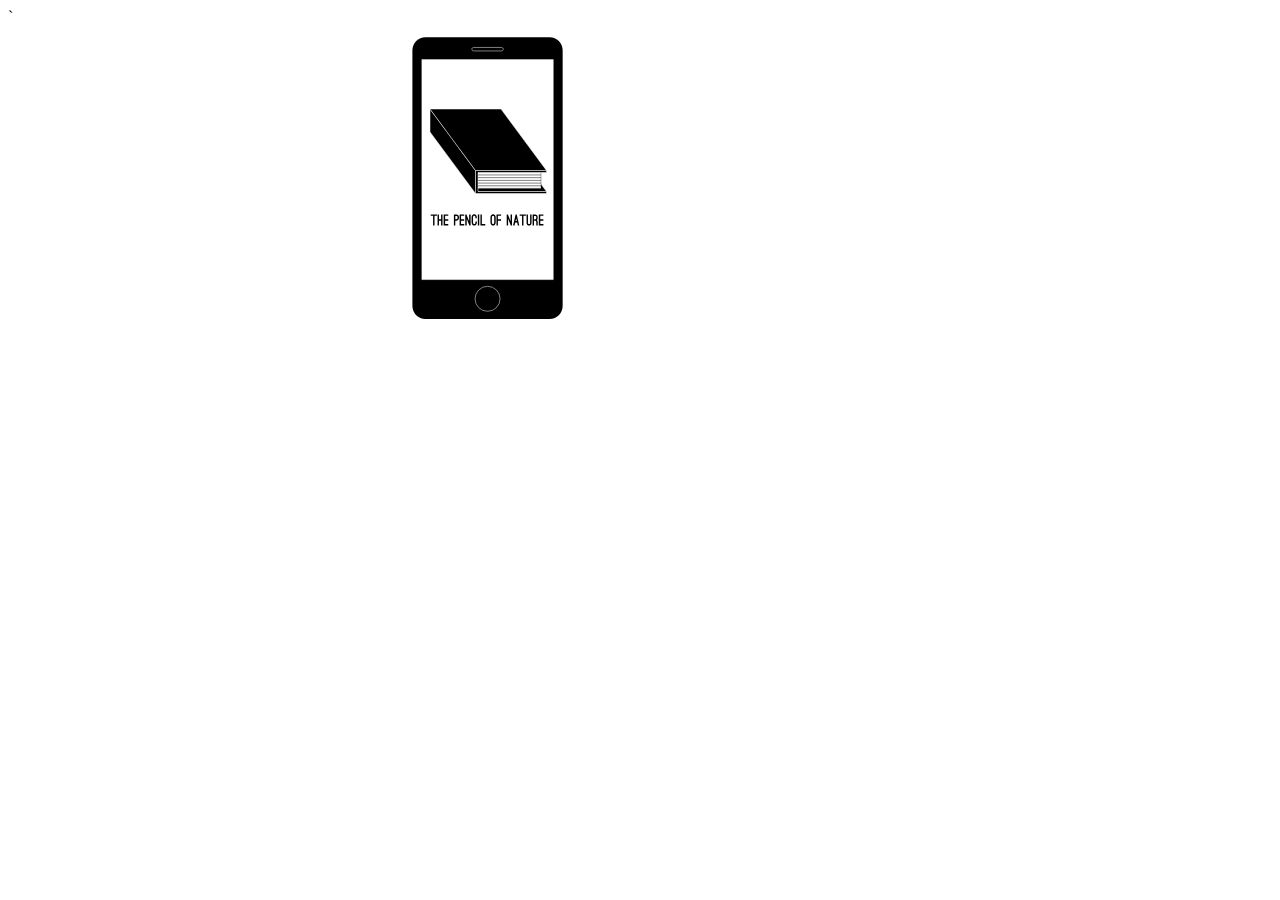
<file: week1/index.html>
<!doctype html>
<html>
<head>
  <link rel="stylesheet" type="text/css" href="style1.css" />
  <link rel="stylesheet" type="text/css" href="style2.css" />
  <link rel="stylesheet" type="text/css" href="style3.css" />
<meta name="viewport" content="width=device-width, initial-scale=1, maximum-scale=1, user-scalable=0"/>`

<script type="text/javascript" src="script.js"></script>
</head>
<body>
  <main class="composition1">
    <svg width="600px" height="600px" viewBox="0 0 1200 1200"  xml:space="preserve">

    <g id="phone">
    	<g>
    		<g id="phonebody">
    			<path class="phonebody" d="M170.8,586.1c-14.3,0-26-11.7-26-26V48.5c0-14.3,11.7-26,26-26h248.5c14.3,0,26,11.7,26,26v511.6c0,14.3-11.7,26-26,26
    				H170.8z"/>
    		</g>
        <!-- <path class="st0"  d="M419.3,23c14,0,25.5,11.5,25.5,25.5v511.6c0,14-11.5,25.5-25.5,25.5H170.8c-14,0-25.5-11.5-25.5-25.5V48.5
          c0-14,11.5-25.5,25.5-25.5H419.3 M419.3,22H170.8c-14.6,0-26.5,11.9-26.5,26.5v511.6c0,14.6,11.9,26.5,26.5,26.5h248.5
          c14.6,0,26.5-11.9,26.5-26.5V48.5C445.8,33.9,434,22,419.3,22L419.3,22z"/> -->
        <circle class="st1" id="button" cx="295.1" cy="545.6" r="25"/>
    		<path class="st1" id="speaker" d="M323,42.9h-55.8c-1.9,0-3.5,1.6-3.5,3.5c0,1.9,1.6,3.5,3.5,3.5c0,0,55.8,0,55.8,0c1.9,0,3.5-1.6,3.5-3.5
    			C326.5,44.4,324.9,42.9,323,42.9z"/>
    	</g>
    	<g id="screen">
    		<rect x="162.5" y="66.2" class="st0" width="265.2" height="441.9"/>
    		<path d="M427.2,66.7v440.9H163V66.7H427.2 M428.2,65.7h-1H163h-1v1v440.9v1h1h264.2h1v-1V66.7V65.7L428.2,65.7z"/>

<!--gradient-->
<defs>
    <linearGradient id="testGradient" x1="100%" y1="100%">
      <stop offset="0%" stop-color="white" stop-opacity="1">
        <animate attributeName="stop-color" values="white;pink;white" dur="10s" repeatCount="indefinite" />
      </stop>
    </linearGradient>
</defs>
      </g>




    </g>
    <g id="nature">
    	<g>
    		<path d="M193.8,379.7h-4.8V399h-2.8v-19.3h-4.8v-2.8h12.5V379.7z"/>
    		<path d="M205,376.9V399h-2.8v-9.6h-4.3v9.6h-2.8v-22.1h2.8v9.6h4.3v-9.6H205z"/>
    		<path d="M210.2,379.7v6.8h6.3v2.8h-6.3v6.8h6.3v2.8h-9.2v-22.1h9.2v2.8H210.2z"/>
    		<path d="M230.6,399h-2.8v-22.1h4.6c1.9,0,3.3,0.5,4.3,1.6c0.9,1.1,1.4,2.6,1.4,4.6c0,2-0.5,3.5-1.4,4.6c-1,1.1-2.4,1.7-4.3,1.7
    			h-1.8V399z M230.6,386.5h1.8c0.8,0,1.3-0.1,1.6-0.3c0.3-0.2,0.5-0.3,0.5-0.4c0.4-0.5,0.7-1.4,0.7-2.7c0-0.7-0.1-1.3-0.2-1.7
    			c-0.1-0.4-0.3-0.8-0.5-1c-0.2-0.2-0.5-0.4-0.9-0.5s-0.8-0.1-1.2-0.1h-1.8V386.5z"/>
    		<path d="M242.1,379.7v6.8h6.3v2.8h-6.3v6.8h6.3v2.8h-9.2v-22.1h9.2v2.8H242.1z"/>
    		<path d="M253.3,399h-2.8v-22.1h2.4l5.4,13.4v-13.4h2.9V399h-2.4l-5.4-13.4V399z"/>
    		<path d="M268.4,399c-0.5,0-1-0.1-1.4-0.2c-0.4-0.1-0.8-0.2-1.1-0.4c-0.3-0.2-0.6-0.4-0.8-0.6s-0.4-0.4-0.6-0.6
    			c-0.8-1.1-1.3-2.6-1.3-4.6v-9.5c0-2,0.4-3.5,1.3-4.6c0.3-0.4,0.8-0.8,1.4-1.2c0.6-0.4,1.5-0.6,2.6-0.6s1.9,0.2,2.5,0.6
    			s1.1,0.8,1.4,1.2c0.9,1.1,1.3,2.6,1.3,4.6v1.4h-2.8v-1.4c0-0.9-0.1-1.5-0.3-2c-0.2-0.5-0.4-0.8-0.6-1c-0.2-0.2-0.5-0.3-0.8-0.4
    			c-0.3,0-0.5-0.1-0.7-0.1c-0.2,0-0.5,0-0.7,0.1c-0.3,0-0.5,0.2-0.8,0.4c-0.3,0.2-0.5,0.6-0.6,1c-0.2,0.5-0.3,1.2-0.3,2v9.5
    			c0,1.3,0.2,2.2,0.7,2.8c0.1,0.1,0.3,0.3,0.5,0.5s0.7,0.2,1.2,0.2s0.9-0.1,1.2-0.2s0.4-0.3,0.6-0.5c0.4-0.6,0.7-1.5,0.7-2.8v-1.4
    			h2.8v1.4c0,1.9-0.4,3.5-1.3,4.6c-0.3,0.4-0.8,0.8-1.4,1.2S269.5,399,268.4,399z"/>
    		<path d="M275.7,399v-22.1h2.8V399H275.7z"/>
    		<path d="M280.9,399v-22.1h2.8v19.3h6.8v2.8H280.9z"/>
    		<path d="M306.1,399c-1.1,0-1.9-0.2-2.5-0.6c-0.6-0.4-1.1-0.8-1.4-1.2c-0.8-1.1-1.3-2.6-1.3-4.6v-9.5c0-2,0.4-3.5,1.3-4.6
    			c0.2-0.2,0.4-0.4,0.6-0.6c0.2-0.2,0.5-0.4,0.8-0.6s0.7-0.3,1.1-0.4c0.4-0.1,0.9-0.2,1.4-0.2c1.1,0,1.9,0.2,2.6,0.6
    			c0.6,0.4,1.1,0.8,1.4,1.2c0.8,1.1,1.3,2.6,1.3,4.6v9.5c0,2-0.4,3.5-1.3,4.6c-0.3,0.4-0.8,0.8-1.4,1.2
    			C308,398.8,307.1,399,306.1,399z M306.1,379.7c-0.2,0-0.5,0-0.7,0.1c-0.3,0-0.5,0.2-0.8,0.4c-0.3,0.2-0.5,0.6-0.6,1
    			s-0.3,1.1-0.3,2v9.5c0,0.9,0.1,1.6,0.3,2s0.4,0.8,0.6,1s0.5,0.3,0.8,0.4s0.5,0.1,0.7,0.1c0.2,0,0.4,0,0.7-0.1
    			c0.3,0,0.5-0.2,0.8-0.4c0.3-0.2,0.5-0.5,0.6-1s0.3-1.1,0.3-2v-9.5c0-0.9-0.1-1.5-0.3-2s-0.4-0.8-0.6-1c-0.3-0.2-0.5-0.3-0.8-0.4
    			C306.5,379.7,306.3,379.7,306.1,379.7z"/>
    		<path d="M315.8,379.7v6.8h6.3v2.8h-6.3v9.7H313v-22.1h9.2v2.8H315.8z"/>
    		<path d="M336.2,399h-2.8v-22.1h2.4l5.4,13.4v-13.4h2.8V399h-2.4l-5.4-13.4V399z"/>
    		<path d="M349,399h-2.9l5.1-22.1h2.2l5.2,22.1h-2.9l-1.4-6.2h-3.8L349,399z M352.4,384.6l-1.3,5.4h2.5L352.4,384.6z"/>
    		<path d="M371.7,379.7h-4.8V399h-2.8v-19.3h-4.8v-2.8h12.5V379.7z"/>
    		<path d="M378,399c-1,0-1.8-0.2-2.4-0.5c-0.6-0.3-1-0.7-1.3-1.1c-0.8-1-1.2-2.4-1.2-4.2v-16.2h2.8v16.2c0,0.8,0.1,1.4,0.2,1.8
    			s0.3,0.7,0.6,0.9c0.2,0.2,0.4,0.3,0.7,0.3c0.2,0,0.5,0,0.7,0s0.4,0,0.7,0c0.2,0,0.5-0.1,0.7-0.3c0.2-0.2,0.4-0.5,0.6-0.9
    			c0.1-0.4,0.2-1,0.2-1.8v-16.2h2.8v16.2c0,1.8-0.4,3.2-1.2,4.2c-0.3,0.4-0.8,0.8-1.3,1.1S379,399,378,399z"/>
    		<path d="M393.8,388.1c0.5,0.5,1,1.1,1.2,1.9c0.3,0.7,0.4,1.5,0.4,2.5v6.5h-2.8v-6.5c0-1.9-0.9-2.9-2.8-2.9h-1.4H388v9.5h-2.8
    			v-22.1h4.6c1.9,0,3.3,0.6,4.3,1.7c0.9,1,1.3,2.6,1.3,4.6c0,2-0.4,3.6-1.3,4.6c0,0-0.1,0.1-0.1,0.2
    			C393.9,388,393.8,388.1,393.8,388.1z M389.8,386.7c0.8,0,1.3-0.1,1.6-0.3c0.3-0.2,0.5-0.3,0.6-0.4c0.4-0.6,0.7-1.5,0.7-2.8
    			c0-0.7-0.1-1.3-0.2-1.8c-0.1-0.5-0.3-0.8-0.5-1c-0.2-0.2-0.5-0.4-0.9-0.5s-0.8-0.1-1.2-0.1H388v7h0.4H389.8z"/>
    		<path d="M400.5,379.7v6.8h6.3v2.8h-6.3v6.8h6.3v2.8h-9.2v-22.1h9.2v2.8H400.5z"/>
    	</g>
    </g>
    <g id="book">
    	<g>
    		<polygon class="st1" points="413,331 271,331 180,208 322,208 		"/>
    		<g>
    			<polygon class="st2" points="342.8,214.8 342.8,244.8 211.3,244.8 270.6,324.8 402,324.8 402,291.5 			"/>
    		</g>
    		<polygon class="st1" points="271,289 271,335 180,212 180,166 		"/>
    		<polygon class="st1" points="413,289 271,289 180,166 322,166 		"/>
    		<polygon class="st1" points="413,293 276,293 276,331 413,331 413,335 271,335 271,289 413,289 		"/>
    		<line class="st3" x1="276" y1="297.9" x2="402" y2="297.9"/>
    		<line class="st3" x1="276" y1="303.3" x2="402" y2="303.3"/>
    		<line class="st3" x1="276" y1="308.8" x2="402" y2="308.8"/>
    		<line class="st3" x1="276" y1="314.2" x2="402" y2="314.2"/>
    		<line class="st3" x1="276" y1="319.6" x2="402" y2="319.6"/>
    	</g>
    </g>

    <g id="bauhaus">
    	<g>
    		<g>
    			<path class="st4" d="M137.6,206c-10-13.7-20.1-27.3-30.3-40.8"/>
    			<path class="st4" d="M131.7,163c-6.6-0.7-12.2,0.1-17.8,0.9c-2,0.3-4,0.6-6,0.8c-0.4,0.1-0.7,0.4-0.2,0.6"/>
    			<path class="st4" d="M143,178.2c-8.2,0.6-16.1,1.6-23.7,2.9"/>
    			<path class="st4" d="M178.3,204.2c-11.3-14-22.6-28-33.9-42c2.5-1.5,7.3-1.2,12,0.7c4.7,1.9,9,5.4,10.7,8.6
    				c1.4,2.7,1,5.1-0.5,6.8c-1.5,1.7-4.1,2.7-6.8,3.4"/>
    			<path class="st4" d="M195.9,200.9c-9.3-8.3-18.5-15.6-28.7-22.9"/>
    			<path class="st4" d="M181,160.8c-0.7,2,1.2,5.9,2.8,9.1c2,3.9,4.3,7.9,8,11.8c3.7,3.9,9,7.7,14.7,9.8c2.4,0.9,4.8,1.4,7,1.8
    				c4.8,0.7,9.4,0.6,11.7-1.2c2.6-2.1,2-5.9,0.3-9.7c-2.4-5.6-7.2-11.8-14.3-16.9C204.8,160.9,183.8,152.6,181,160.8z"/>
    			<path class="st4" d="M248.1,198.8c-10.4-13.6-20.7-27.2-31.1-40.9c16.1,10.1,31,21.4,45.6,33.5c-6.8-11.3-13.1-22.6-19-34.4
    				c7.7,4.1,13.4,9.9,18.7,15.4c7,7.4,14.1,14.7,21.1,22.1"/>
    			<path class="st4" d="M187.5,268.7c-10.4-14.5-21.4-28.4-32.9-42.1c5.2,0.4,10-0.3,15.7,1.8c5.9,2.1,11,6.4,15,10.4
    				c0.8,0.8,1.7,1.7,1.6,2.5c0,0.5-0.5,0.8-1,1.1c-4,2.1-9.1,3.5-14.9,4"/>
    			<path class="st4" d="M188.4,269.1c3.7,0,7.7,0.1,9.7-1.5c1.4-1,1.7-2.7,1.8-4.4c0.3-3.2-0.2-7-3.3-10.8
    				c-3.1-3.9-9.4-7.9-14.6-8.3"/>
    			<path class="st4" d="M212.9,265.9c-9.3-12.4-13.9-27.1-21.8-39.5c-1.2-1.9-2.9-4.2-1.7-5.2c16,14,31.9,27.9,47.9,41.9"/>
    			<path class="st4" d="M214.7,219.9c7.9,10.8,16,21.2,24.7,31.2c2.7,3.1,6,6.4,10.4,8.4c6.6,3,12.4,1,12.8-2.9
    				c0.5-3.8-2.7-8.7-5.9-13.3c-6.1-9.2-7.3-11.6-13.5-20.8"/>
    			<path class="st4" d="M201.1,242.7c4.3-0.2,8.9,0,13.7,0.5"/>
    			<path class="st4" d="M251.4,219.9c9.2,12.7,18.5,25.3,27.7,38"/>
    			<path class="st4" d="M279.4,222.2c9,11.6,17.6,23.3,25.4,35.8"/>
    			<path class="st4" d="M264.6,238.7c9,0,18.1,0,27.1,0"/>
    			<path class="st4" d="M316,261.1c-8.9-12.2-17.2-24.4-21.7-38.9c-0.4-1.3-0.5-2.8,1.2-2.8c1.6,0,3.7,1.4,5.2,2.6
    				c14.4,11.5,28.5,23.5,41.8,36.4"/>
    			<path class="st4" d="M329.8,220.4c5.8,8.4,12,16.8,18.9,24.3c2.8,3.1,5.9,6.2,9.7,9c3.8,2.8,8.6,5.2,13,6.1
    				c7.7,1.6,12-2.1,11.6-7s-4.3-10.6-8.1-16.1c-4.4-6.4-8.9-12.7-13.3-19.1"/>
    			<path class="st4" d="M304.4,242.3c6.5-0.2,13.2-0.1,20.1,0.2"/>
    			<path class="st4" d="M394,258.5c8.9,1.3,16.8,0.5,22.2-2.2c1.7-0.9,3.2-2.2,1.8-4.3c-1.1-1.6-3.4-3-5.7-4.1
    				c-2.6-1.3-5.3-2.4-8-3.2c-3.7-1.2-7.5-2.1-10.9-4.2c-2.8-1.7-4.8-3.9-6.6-6c-4.2-4.8-8.6-10.2-7.2-13.7c0.9-2.1,4-3.1,7.8-2.8
    				c3.8,0.3,8.2,1.7,12.4,3.6"/>
    			<path class="st4" d="M193.9,282.5c12.9,0,25.9,0,38.8,0"/>
    			<path class="st4" d="M241.3,319.6c-9.3-12.5-18.5-25-27.8-37.6"/>
    			<path class="st4" d="M243,290.5c0.7,3.7,3.2,7.9,6.1,12c3.2,4.6,7.8,9.9,14.3,12.4c2.5,1,5,1.3,7.3,1.6c4,0.5,8.2,0.9,10.7-0.4
    				c2.4-1.2,2.8-3.9,2.1-6.6c-2.6-10.5-13-17.7-21.3-22.9C250.4,279.2,241.7,282.8,243,290.5z"/>
    			<path class="st4" d="M307.3,285.4c-1.6,1.9-1.2,5.7,0,9.1c1.7,5,5.7,11,12.8,14.9c5.7,3.2,12.2,4.3,17,3.9c4.4-0.4,7.9-2,8.5-5
    				c0.6-2.8-1.4-6.4-3.6-9.9c-1.3-2-2.6-4-4.6-5.9C330.5,286.2,313.9,277.6,307.3,285.4z"/>
    			<path class="st4" d="M341,283.4c6,9.4,13.3,17.8,20.7,25.8c1.2,1.3,2.7,2.7,4.5,3.4c1.2,0.5,2.4,0.6,3.5,0.7
    				c5.1,0.4,10.1-0.2,10.9-3.3c0.6-2.5-1.7-5.9-3.9-9c-4.4-6.2-8.7-12.4-13.1-18.6"/>
    			<path class="st4" d="M400.2,312c-7.7-10.4-15.4-20.8-23.1-31.2c3.7-0.1,7.6-0.3,12,1.1c4.4,1.3,9.4,4.6,10.2,7.5
    				c0.8,2.9-2.7,4-5.9,4.7c-1.7,0.4-3.5,0.7-5.2,1.1"/>
    			<path class="st4" d="M420.6,312.4c-8-7.6-17.4-13-27-18.2"/>
    			<path class="st4" d="M250.3,334.4c9.4,13.3,18.8,26.5,28.1,39.8"/>
    			<path class="st4" d="M283.6,334.8c9.5,12.8,19,25.6,28.4,38.4"/>
    			<path class="st4" d="M264.9,356.7c11.4,0,22.9,0,34.3,0"/>
    			<path class="st4" d="M302.3,339.8c-0.8,1,0,3.4,0.9,5.4c1.6,3.6,3.8,7.3,6.6,11c1.2,1.7,2.6,3.4,4.5,4.9
    				c3.3,2.7,7.8,4.6,11.8,5.4s7.6,0.8,10.9,0.5c1.1-0.1,2.2-0.2,2.9-0.6c0.8-0.4,1.1-1.1,1.3-1.9c1.4-4.3-0.2-10-4.4-15.7
    				c-0.6-0.8-1.2-1.6-2.1-2.3c-0.9-0.7-1.9-1.4-2.9-2.1C324.5,339.8,307.6,333,302.3,339.8z"/>
    			<path class="st4" d="M338.7,337.9c2.7,4.1,5.7,8.1,9,12.2c3.9,4.8,8.9,10.1,15.8,12.9c6.4,2.6,12.8,1.7,13.5-1.8
    				c0.6-2.8-1.9-6.5-4.3-9.9c-4.6-6.6-9.5-13.1-14.6-19.7"/>
    			<path class="st4" d="M396.3,362.9c4.6,0.4,9.1,0.5,12.3-0.7c3.2-1.2,4.9-3.8,3.2-7.3c-0.4-0.8-1-1.6-1.9-2.4
    				c-1.1-0.8-2.4-1.4-3.7-2c-1.9-0.8-3.9-1.7-5.8-2.2c-3.5-1-6.8-1-10.4-2.3c-3.9-1.4-7.5-4.2-9.5-6.9c-2-2.7-2.5-5.3-2.2-7.5
    				c0.2-1.8,1.1-3.5,3.7-3.7c2.7-0.2,6.5,1.4,9.1,1.1"/>
    			<path class="st4" d="M423,332.3c-6.6-0.6-12.7-0.2-17.6,1.2c2.6,3.8,5.3,7.7,7.9,11.5c3.6,5.2,7.2,10.5,10.8,15.7
    				c8.5,0.2,17,0.5,25.5,0.7"/>
    			<path class="st4" d="M435.1,346.4c-7,0-14,0-21.1,0"/>
    		</g>
    	</g>
    </g>
    </svg>

  </main>
</body>
</html>
</file>
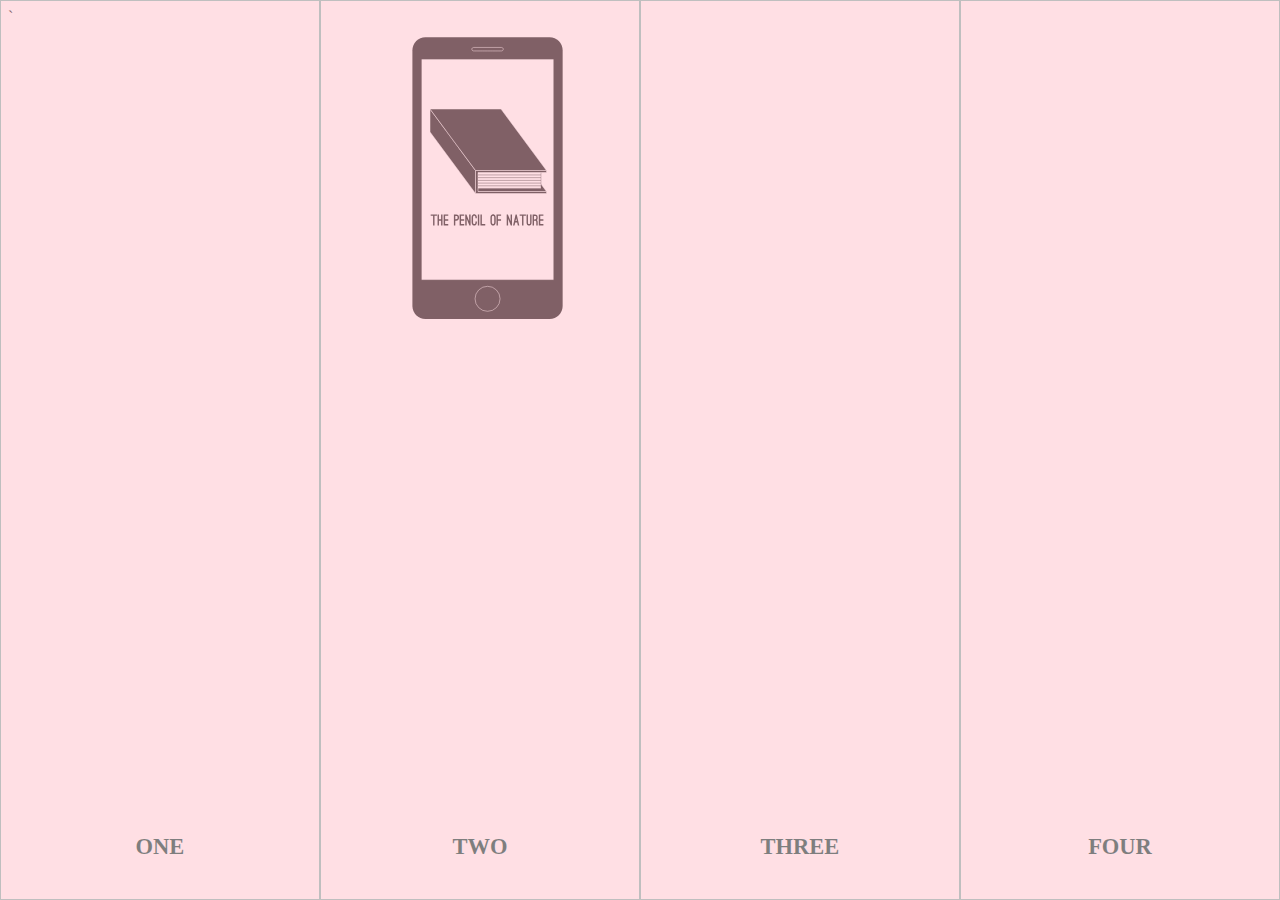
<file: week2/index.html>
<!doctype html>
<html>
<head>
  <link rel="stylesheet" type="text/css" href="control.css" />
  <link rel="stylesheet" type="text/css" href="style1.css" />
  <link rel="stylesheet" type="text/css" href="style2.css" />
  <link rel="stylesheet" type="text/css" href="style3.css" />
<meta name="viewport" content="width=device-width, initial-scale=1, maximum-scale=1, user-scalable=0"/>`

<script type="text/javascript" src="script.js"></script>
</head>
<body>
<div class="control-container">
  <div class="control-area" id="controlOne">
    <h2 class="control-label">ONE</h2>
  </div>
  <div class="control-area" id="controlTwo">
    <h2 class="control-label">TWO</h2>
  </div>
  <div class="control-area" id="controlThree">
    <h2 class="control-label">THREE</h2>
  </div>
  <div class="control-area" id="controlFour">
    <h2 class="control-label">FOUR</h2>
  </div>
</div>
  <main class="composition1">
    <svg width="600px" height="600px" viewBox="0 0 1200 1200"  xml:space="preserve">

    <g id="phone">
    	<g>
    		<g id="phonebody">
    			<path class="phonebody" d="M170.8,586.1c-14.3,0-26-11.7-26-26V48.5c0-14.3,11.7-26,26-26h248.5c14.3,0,26,11.7,26,26v511.6c0,14.3-11.7,26-26,26
    				H170.8z"/>
    		</g>
        <!-- <path class="st0"  d="M419.3,23c14,0,25.5,11.5,25.5,25.5v511.6c0,14-11.5,25.5-25.5,25.5H170.8c-14,0-25.5-11.5-25.5-25.5V48.5
          c0-14,11.5-25.5,25.5-25.5H419.3 M419.3,22H170.8c-14.6,0-26.5,11.9-26.5,26.5v511.6c0,14.6,11.9,26.5,26.5,26.5h248.5
          c14.6,0,26.5-11.9,26.5-26.5V48.5C445.8,33.9,434,22,419.3,22L419.3,22z"/> -->
        <circle class="st1" id="button" cx="295.1" cy="545.6" r="25"/>
    		<path class="st1" id="speaker" d="M323,42.9h-55.8c-1.9,0-3.5,1.6-3.5,3.5c0,1.9,1.6,3.5,3.5,3.5c0,0,55.8,0,55.8,0c1.9,0,3.5-1.6,3.5-3.5
    			C326.5,44.4,324.9,42.9,323,42.9z"/>
    	</g>
    	<g id="screen">
    		<rect x="162.5" y="66.2" class="st0" width="265.2" height="441.9"/>
    		<path d="M427.2,66.7v440.9H163V66.7H427.2 M428.2,65.7h-1H163h-1v1v440.9v1h1h264.2h1v-1V66.7V65.7L428.2,65.7z"/>

<!--gradient-->
<defs>
    <linearGradient id="testGradient" x1="100%" y1="100%">
      <stop offset="0%" stop-color="white" stop-opacity="1">
        <animate attributeName="stop-color" values="white;pink;white" dur="10s" repeatCount="indefinite" />
      </stop>
    </linearGradient>
</defs>
      </g>




    </g>
    <g id="nature">
    	<g>
    		<path d="M193.8,379.7h-4.8V399h-2.8v-19.3h-4.8v-2.8h12.5V379.7z"/>
    		<path d="M205,376.9V399h-2.8v-9.6h-4.3v9.6h-2.8v-22.1h2.8v9.6h4.3v-9.6H205z"/>
    		<path d="M210.2,379.7v6.8h6.3v2.8h-6.3v6.8h6.3v2.8h-9.2v-22.1h9.2v2.8H210.2z"/>
    		<path d="M230.6,399h-2.8v-22.1h4.6c1.9,0,3.3,0.5,4.3,1.6c0.9,1.1,1.4,2.6,1.4,4.6c0,2-0.5,3.5-1.4,4.6c-1,1.1-2.4,1.7-4.3,1.7
    			h-1.8V399z M230.6,386.5h1.8c0.8,0,1.3-0.1,1.6-0.3c0.3-0.2,0.5-0.3,0.5-0.4c0.4-0.5,0.7-1.4,0.7-2.7c0-0.7-0.1-1.3-0.2-1.7
    			c-0.1-0.4-0.3-0.8-0.5-1c-0.2-0.2-0.5-0.4-0.9-0.5s-0.8-0.1-1.2-0.1h-1.8V386.5z"/>
    		<path d="M242.1,379.7v6.8h6.3v2.8h-6.3v6.8h6.3v2.8h-9.2v-22.1h9.2v2.8H242.1z"/>
    		<path d="M253.3,399h-2.8v-22.1h2.4l5.4,13.4v-13.4h2.9V399h-2.4l-5.4-13.4V399z"/>
    		<path d="M268.4,399c-0.5,0-1-0.1-1.4-0.2c-0.4-0.1-0.8-0.2-1.1-0.4c-0.3-0.2-0.6-0.4-0.8-0.6s-0.4-0.4-0.6-0.6
    			c-0.8-1.1-1.3-2.6-1.3-4.6v-9.5c0-2,0.4-3.5,1.3-4.6c0.3-0.4,0.8-0.8,1.4-1.2c0.6-0.4,1.5-0.6,2.6-0.6s1.9,0.2,2.5,0.6
    			s1.1,0.8,1.4,1.2c0.9,1.1,1.3,2.6,1.3,4.6v1.4h-2.8v-1.4c0-0.9-0.1-1.5-0.3-2c-0.2-0.5-0.4-0.8-0.6-1c-0.2-0.2-0.5-0.3-0.8-0.4
    			c-0.3,0-0.5-0.1-0.7-0.1c-0.2,0-0.5,0-0.7,0.1c-0.3,0-0.5,0.2-0.8,0.4c-0.3,0.2-0.5,0.6-0.6,1c-0.2,0.5-0.3,1.2-0.3,2v9.5
    			c0,1.3,0.2,2.2,0.7,2.8c0.1,0.1,0.3,0.3,0.5,0.5s0.7,0.2,1.2,0.2s0.9-0.1,1.2-0.2s0.4-0.3,0.6-0.5c0.4-0.6,0.7-1.5,0.7-2.8v-1.4
    			h2.8v1.4c0,1.9-0.4,3.5-1.3,4.6c-0.3,0.4-0.8,0.8-1.4,1.2S269.5,399,268.4,399z"/>
    		<path d="M275.7,399v-22.1h2.8V399H275.7z"/>
    		<path d="M280.9,399v-22.1h2.8v19.3h6.8v2.8H280.9z"/>
    		<path d="M306.1,399c-1.1,0-1.9-0.2-2.5-0.6c-0.6-0.4-1.1-0.8-1.4-1.2c-0.8-1.1-1.3-2.6-1.3-4.6v-9.5c0-2,0.4-3.5,1.3-4.6
    			c0.2-0.2,0.4-0.4,0.6-0.6c0.2-0.2,0.5-0.4,0.8-0.6s0.7-0.3,1.1-0.4c0.4-0.1,0.9-0.2,1.4-0.2c1.1,0,1.9,0.2,2.6,0.6
    			c0.6,0.4,1.1,0.8,1.4,1.2c0.8,1.1,1.3,2.6,1.3,4.6v9.5c0,2-0.4,3.5-1.3,4.6c-0.3,0.4-0.8,0.8-1.4,1.2
    			C308,398.8,307.1,399,306.1,399z M306.1,379.7c-0.2,0-0.5,0-0.7,0.1c-0.3,0-0.5,0.2-0.8,0.4c-0.3,0.2-0.5,0.6-0.6,1
    			s-0.3,1.1-0.3,2v9.5c0,0.9,0.1,1.6,0.3,2s0.4,0.8,0.6,1s0.5,0.3,0.8,0.4s0.5,0.1,0.7,0.1c0.2,0,0.4,0,0.7-0.1
    			c0.3,0,0.5-0.2,0.8-0.4c0.3-0.2,0.5-0.5,0.6-1s0.3-1.1,0.3-2v-9.5c0-0.9-0.1-1.5-0.3-2s-0.4-0.8-0.6-1c-0.3-0.2-0.5-0.3-0.8-0.4
    			C306.5,379.7,306.3,379.7,306.1,379.7z"/>
    		<path d="M315.8,379.7v6.8h6.3v2.8h-6.3v9.7H313v-22.1h9.2v2.8H315.8z"/>
    		<path d="M336.2,399h-2.8v-22.1h2.4l5.4,13.4v-13.4h2.8V399h-2.4l-5.4-13.4V399z"/>
    		<path d="M349,399h-2.9l5.1-22.1h2.2l5.2,22.1h-2.9l-1.4-6.2h-3.8L349,399z M352.4,384.6l-1.3,5.4h2.5L352.4,384.6z"/>
    		<path d="M371.7,379.7h-4.8V399h-2.8v-19.3h-4.8v-2.8h12.5V379.7z"/>
    		<path d="M378,399c-1,0-1.8-0.2-2.4-0.5c-0.6-0.3-1-0.7-1.3-1.1c-0.8-1-1.2-2.4-1.2-4.2v-16.2h2.8v16.2c0,0.8,0.1,1.4,0.2,1.8
    			s0.3,0.7,0.6,0.9c0.2,0.2,0.4,0.3,0.7,0.3c0.2,0,0.5,0,0.7,0s0.4,0,0.7,0c0.2,0,0.5-0.1,0.7-0.3c0.2-0.2,0.4-0.5,0.6-0.9
    			c0.1-0.4,0.2-1,0.2-1.8v-16.2h2.8v16.2c0,1.8-0.4,3.2-1.2,4.2c-0.3,0.4-0.8,0.8-1.3,1.1S379,399,378,399z"/>
    		<path d="M393.8,388.1c0.5,0.5,1,1.1,1.2,1.9c0.3,0.7,0.4,1.5,0.4,2.5v6.5h-2.8v-6.5c0-1.9-0.9-2.9-2.8-2.9h-1.4H388v9.5h-2.8
    			v-22.1h4.6c1.9,0,3.3,0.6,4.3,1.7c0.9,1,1.3,2.6,1.3,4.6c0,2-0.4,3.6-1.3,4.6c0,0-0.1,0.1-0.1,0.2
    			C393.9,388,393.8,388.1,393.8,388.1z M389.8,386.7c0.8,0,1.3-0.1,1.6-0.3c0.3-0.2,0.5-0.3,0.6-0.4c0.4-0.6,0.7-1.5,0.7-2.8
    			c0-0.7-0.1-1.3-0.2-1.8c-0.1-0.5-0.3-0.8-0.5-1c-0.2-0.2-0.5-0.4-0.9-0.5s-0.8-0.1-1.2-0.1H388v7h0.4H389.8z"/>
    		<path d="M400.5,379.7v6.8h6.3v2.8h-6.3v6.8h6.3v2.8h-9.2v-22.1h9.2v2.8H400.5z"/>
    	</g>
    </g>
    <g id="book">
    	<g>
    		<polygon class="st1" points="413,331 271,331 180,208 322,208 		"/>
    		<g>
    			<polygon class="st2" points="342.8,214.8 342.8,244.8 211.3,244.8 270.6,324.8 402,324.8 402,291.5 			"/>
    		</g>
    		<polygon class="st1" points="271,289 271,335 180,212 180,166 		"/>
    		<polygon class="st1" points="413,289 271,289 180,166 322,166 		"/>
    		<polygon class="st1" points="413,293 276,293 276,331 413,331 413,335 271,335 271,289 413,289 		"/>
    		<line class="st3" x1="276" y1="297.9" x2="402" y2="297.9"/>
    		<line class="st3" x1="276" y1="303.3" x2="402" y2="303.3"/>
    		<line class="st3" x1="276" y1="308.8" x2="402" y2="308.8"/>
    		<line class="st3" x1="276" y1="314.2" x2="402" y2="314.2"/>
    		<line class="st3" x1="276" y1="319.6" x2="402" y2="319.6"/>
    	</g>
    </g>

    <g id="bauhaus">
    	<g>
    		<g>
    			<path class="st4" d="M137.6,206c-10-13.7-20.1-27.3-30.3-40.8"/>
    			<path class="st4" d="M131.7,163c-6.6-0.7-12.2,0.1-17.8,0.9c-2,0.3-4,0.6-6,0.8c-0.4,0.1-0.7,0.4-0.2,0.6"/>
    			<path class="st4" d="M143,178.2c-8.2,0.6-16.1,1.6-23.7,2.9"/>
    			<path class="st4" d="M178.3,204.2c-11.3-14-22.6-28-33.9-42c2.5-1.5,7.3-1.2,12,0.7c4.7,1.9,9,5.4,10.7,8.6
    				c1.4,2.7,1,5.1-0.5,6.8c-1.5,1.7-4.1,2.7-6.8,3.4"/>
    			<path class="st4" d="M195.9,200.9c-9.3-8.3-18.5-15.6-28.7-22.9"/>
    			<path class="st4" d="M181,160.8c-0.7,2,1.2,5.9,2.8,9.1c2,3.9,4.3,7.9,8,11.8c3.7,3.9,9,7.7,14.7,9.8c2.4,0.9,4.8,1.4,7,1.8
    				c4.8,0.7,9.4,0.6,11.7-1.2c2.6-2.1,2-5.9,0.3-9.7c-2.4-5.6-7.2-11.8-14.3-16.9C204.8,160.9,183.8,152.6,181,160.8z"/>
    			<path class="st4" d="M248.1,198.8c-10.4-13.6-20.7-27.2-31.1-40.9c16.1,10.1,31,21.4,45.6,33.5c-6.8-11.3-13.1-22.6-19-34.4
    				c7.7,4.1,13.4,9.9,18.7,15.4c7,7.4,14.1,14.7,21.1,22.1"/>
    			<path class="st4" d="M187.5,268.7c-10.4-14.5-21.4-28.4-32.9-42.1c5.2,0.4,10-0.3,15.7,1.8c5.9,2.1,11,6.4,15,10.4
    				c0.8,0.8,1.7,1.7,1.6,2.5c0,0.5-0.5,0.8-1,1.1c-4,2.1-9.1,3.5-14.9,4"/>
    			<path class="st4" d="M188.4,269.1c3.7,0,7.7,0.1,9.7-1.5c1.4-1,1.7-2.7,1.8-4.4c0.3-3.2-0.2-7-3.3-10.8
    				c-3.1-3.9-9.4-7.9-14.6-8.3"/>
    			<path class="st4" d="M212.9,265.9c-9.3-12.4-13.9-27.1-21.8-39.5c-1.2-1.9-2.9-4.2-1.7-5.2c16,14,31.9,27.9,47.9,41.9"/>
    			<path class="st4" d="M214.7,219.9c7.9,10.8,16,21.2,24.7,31.2c2.7,3.1,6,6.4,10.4,8.4c6.6,3,12.4,1,12.8-2.9
    				c0.5-3.8-2.7-8.7-5.9-13.3c-6.1-9.2-7.3-11.6-13.5-20.8"/>
    			<path class="st4" d="M201.1,242.7c4.3-0.2,8.9,0,13.7,0.5"/>
    			<path class="st4" d="M251.4,219.9c9.2,12.7,18.5,25.3,27.7,38"/>
    			<path class="st4" d="M279.4,222.2c9,11.6,17.6,23.3,25.4,35.8"/>
    			<path class="st4" d="M264.6,238.7c9,0,18.1,0,27.1,0"/>
    			<path class="st4" d="M316,261.1c-8.9-12.2-17.2-24.4-21.7-38.9c-0.4-1.3-0.5-2.8,1.2-2.8c1.6,0,3.7,1.4,5.2,2.6
    				c14.4,11.5,28.5,23.5,41.8,36.4"/>
    			<path class="st4" d="M329.8,220.4c5.8,8.4,12,16.8,18.9,24.3c2.8,3.1,5.9,6.2,9.7,9c3.8,2.8,8.6,5.2,13,6.1
    				c7.7,1.6,12-2.1,11.6-7s-4.3-10.6-8.1-16.1c-4.4-6.4-8.9-12.7-13.3-19.1"/>
    			<path class="st4" d="M304.4,242.3c6.5-0.2,13.2-0.1,20.1,0.2"/>
    			<path class="st4" d="M394,258.5c8.9,1.3,16.8,0.5,22.2-2.2c1.7-0.9,3.2-2.2,1.8-4.3c-1.1-1.6-3.4-3-5.7-4.1
    				c-2.6-1.3-5.3-2.4-8-3.2c-3.7-1.2-7.5-2.1-10.9-4.2c-2.8-1.7-4.8-3.9-6.6-6c-4.2-4.8-8.6-10.2-7.2-13.7c0.9-2.1,4-3.1,7.8-2.8
    				c3.8,0.3,8.2,1.7,12.4,3.6"/>
    			<path class="st4" d="M193.9,282.5c12.9,0,25.9,0,38.8,0"/>
    			<path class="st4" d="M241.3,319.6c-9.3-12.5-18.5-25-27.8-37.6"/>
    			<path class="st4" d="M243,290.5c0.7,3.7,3.2,7.9,6.1,12c3.2,4.6,7.8,9.9,14.3,12.4c2.5,1,5,1.3,7.3,1.6c4,0.5,8.2,0.9,10.7-0.4
    				c2.4-1.2,2.8-3.9,2.1-6.6c-2.6-10.5-13-17.7-21.3-22.9C250.4,279.2,241.7,282.8,243,290.5z"/>
    			<path class="st4" d="M307.3,285.4c-1.6,1.9-1.2,5.7,0,9.1c1.7,5,5.7,11,12.8,14.9c5.7,3.2,12.2,4.3,17,3.9c4.4-0.4,7.9-2,8.5-5
    				c0.6-2.8-1.4-6.4-3.6-9.9c-1.3-2-2.6-4-4.6-5.9C330.5,286.2,313.9,277.6,307.3,285.4z"/>
    			<path class="st4" d="M341,283.4c6,9.4,13.3,17.8,20.7,25.8c1.2,1.3,2.7,2.7,4.5,3.4c1.2,0.5,2.4,0.6,3.5,0.7
    				c5.1,0.4,10.1-0.2,10.9-3.3c0.6-2.5-1.7-5.9-3.9-9c-4.4-6.2-8.7-12.4-13.1-18.6"/>
    			<path class="st4" d="M400.2,312c-7.7-10.4-15.4-20.8-23.1-31.2c3.7-0.1,7.6-0.3,12,1.1c4.4,1.3,9.4,4.6,10.2,7.5
    				c0.8,2.9-2.7,4-5.9,4.7c-1.7,0.4-3.5,0.7-5.2,1.1"/>
    			<path class="st4" d="M420.6,312.4c-8-7.6-17.4-13-27-18.2"/>
    			<path class="st4" d="M250.3,334.4c9.4,13.3,18.8,26.5,28.1,39.8"/>
    			<path class="st4" d="M283.6,334.8c9.5,12.8,19,25.6,28.4,38.4"/>
    			<path class="st4" d="M264.9,356.7c11.4,0,22.9,0,34.3,0"/>
    			<path class="st4" d="M302.3,339.8c-0.8,1,0,3.4,0.9,5.4c1.6,3.6,3.8,7.3,6.6,11c1.2,1.7,2.6,3.4,4.5,4.9
    				c3.3,2.7,7.8,4.6,11.8,5.4s7.6,0.8,10.9,0.5c1.1-0.1,2.2-0.2,2.9-0.6c0.8-0.4,1.1-1.1,1.3-1.9c1.4-4.3-0.2-10-4.4-15.7
    				c-0.6-0.8-1.2-1.6-2.1-2.3c-0.9-0.7-1.9-1.4-2.9-2.1C324.5,339.8,307.6,333,302.3,339.8z"/>
    			<path class="st4" d="M338.7,337.9c2.7,4.1,5.7,8.1,9,12.2c3.9,4.8,8.9,10.1,15.8,12.9c6.4,2.6,12.8,1.7,13.5-1.8
    				c0.6-2.8-1.9-6.5-4.3-9.9c-4.6-6.6-9.5-13.1-14.6-19.7"/>
    			<path class="st4" d="M396.3,362.9c4.6,0.4,9.1,0.5,12.3-0.7c3.2-1.2,4.9-3.8,3.2-7.3c-0.4-0.8-1-1.6-1.9-2.4
    				c-1.1-0.8-2.4-1.4-3.7-2c-1.9-0.8-3.9-1.7-5.8-2.2c-3.5-1-6.8-1-10.4-2.3c-3.9-1.4-7.5-4.2-9.5-6.9c-2-2.7-2.5-5.3-2.2-7.5
    				c0.2-1.8,1.1-3.5,3.7-3.7c2.7-0.2,6.5,1.4,9.1,1.1"/>
    			<path class="st4" d="M423,332.3c-6.6-0.6-12.7-0.2-17.6,1.2c2.6,3.8,5.3,7.7,7.9,11.5c3.6,5.2,7.2,10.5,10.8,15.7
    				c8.5,0.2,17,0.5,25.5,0.7"/>
    			<path class="st4" d="M435.1,346.4c-7,0-14,0-21.1,0"/>
    		</g>
    	</g>
    </g>
    </svg>

  </main>
</body>
</html>
</file>
<file: week1/style1.css>
.st0{fill:#FFFFFF;}
.st1{stroke:#FFFFFF;stroke-miterlimit:10;}
.st2{fill:#FFFFFF;stroke:#000000;stroke-width:0.6509;stroke-miterlimit:10;}
.st3{fill:none;stroke:#000000;stroke-miterlimit:10;}
.st4{fill:none;stroke:#FFFFFF;stroke-linecap:round;stroke-linejoin:round;stroke-miterlimit:10;}

rect{fill:url(#MyGradient)}


.composition1 #bauhaus{
display: none;
}

.composition1 #nature{
  display: block;
}
.composition1 svg{
  margin: 0 auto;
  display: block
}

@media screen and (max-width: 980px) {
.composition1{
  background-color: red;
}
}
</file>
<file: week1/style2.css>
.st0{fill:#FFFFFF;}
.st1{stroke:#FFFFFF;stroke-miterlimit:10;}
.st2{fill:#FFFFFF;stroke:#000000;stroke-width:0.6509;stroke-miterlimit:10;}
.st3{fill:none;stroke:#000000;stroke-miterlimit:10;}
.st4{fill:none;stroke:#FFFFFF;stroke-linecap:round;stroke-linejoin:round;stroke-miterlimit:10;}

.composition2 #nature,
#bauhaus{
display: none;
}

.composition2 svg{
margin: 0 auto;
display: block;
}

.composition2 #phone{
transform: translateX(260px) translateY(162px) scale(0.25);
stroke-width:4px;
}

.composition2 #book{
transform: translateX(400px) translateY(-20px);
}

@media screen and (max-width: 580px) {
.composition2 #book{
  transform: translateX(120px) translateY(-20px);
}
.composition2 #phone{
  transform: translateX(80px) translateY(162px) scale(0.25);
}
}

.composition2 .st0 {
fill: url(#testGradient);
}
</file>
<file: week1/style3.css>
.composition3 .st0{fill:pink;}
.composition3 .st1{stroke:pink;stroke-miterlimit:10;}
.composition3 .st2{fill:pink;stroke:#000000;stroke-width:0.6509;stroke-miterlimit:10;}
.composition3 .st3{fill:none;stroke:#000000;stroke-miterlimit:10;}
.composition3 .st4{fill:none;stroke:pink;stroke-width:4;stroke-linecap:round;stroke-linejoin:round;stroke-miterlimit:10;}



.composition3 #phone, #nature{
display: none;
}

.composition3 #bauhaus {
  display: block;
  transform: translateX(58px) translateY(62px) scale(1.75);
}

.composition3 #book{
  transform: translateX(-600px) translateY(-390px) scale(4);
  display: block;
}

.composition3 svg{
  margin: 0 auto;
  display: block
}
</file>
<file: week2/control.css>
.control-container{
  width:100%;
  height: 100%;
  position:absolute;
  top:0;
  left: 0;
  background-color: pink;
  opacity: 0.5;
  font-size: 0px;
}

.control-area{
  width:25%;
  height: 100%;
  border: 1px grey solid;
  box-sizing: border-box;
  display: inline-block;
  font-size: 15px;
  position: relative;
}

.control-label{
  position: absolute;
  bottom: 20px;
  text-align: center;
  width: 100%;
  left: 0;
}
</file>
<file: week2/style1.css>
.st0{fill:#FFFFFF;}
.st1{stroke:#FFFFFF;stroke-miterlimit:10;}
.st2{fill:#FFFFFF;stroke:#000000;stroke-width:0.6509;stroke-miterlimit:10;}
.st3{fill:none;stroke:#000000;stroke-miterlimit:10;}
.st4{fill:none;stroke:#FFFFFF;stroke-linecap:round;stroke-linejoin:round;stroke-miterlimit:10;}

rect{fill:url(#MyGradient)}


.composition1 #bauhaus{
display: none;
}

.composition1 #nature{
  display: block;
}
.composition1 svg{
  margin: 0 auto;
  display: block
}

@media screen and (max-width: 980px) {
.composition1{
  background-color: red;
}
}
</file>
<file: week2/style2.css>
.st0{fill:#FFFFFF;}
.st1{stroke:#FFFFFF;stroke-miterlimit:10;}
.st2{fill:#FFFFFF;stroke:#000000;stroke-width:0.6509;stroke-miterlimit:10;}
.st3{fill:none;stroke:#000000;stroke-miterlimit:10;}
.st4{fill:none;stroke:#FFFFFF;stroke-linecap:round;stroke-linejoin:round;stroke-miterlimit:10;}

.composition2 #nature,
#bauhaus{
display: none;
}

.composition2 svg{
margin: 0 auto;
display: block;
}

.composition2 #phone{
transform: translateX(260px) translateY(162px) scale(0.25);
stroke-width:4px;
}

.composition2 #book{
transform: translateX(400px) translateY(-20px);
}

@media screen and (max-width: 580px) {
.composition2 #book{
  transform: translateX(120px) translateY(-20px);
}
.composition2 #phone{
  transform: translateX(80px) translateY(162px) scale(0.25);
}
}

.composition2 .st0 {
fill: url(#testGradient);
}
</file>
<file: week2/style3.css>
.composition3 .st0{fill:pink;}
.composition3 .st1{stroke:pink;stroke-miterlimit:10;}
.composition3 .st2{fill:pink;stroke:#000000;stroke-width:0.6509;stroke-miterlimit:10;}
.composition3 .st3{fill:none;stroke:#000000;stroke-miterlimit:10;}
.composition3 .st4{fill:none;stroke:pink;stroke-width:4;stroke-linecap:round;stroke-linejoin:round;stroke-miterlimit:10;}



.composition3 #phone, #nature{
display: none;
}

.composition3 #bauhaus {
  display: block;
  transform: translateX(58px) translateY(62px) scale(1.75);
}

.composition3 #book{
  transform: translateX(-600px) translateY(-390px) scale(4);
  display: block;
}

.composition3 svg{
  margin: 0 auto;
  display: block
}
</file>
